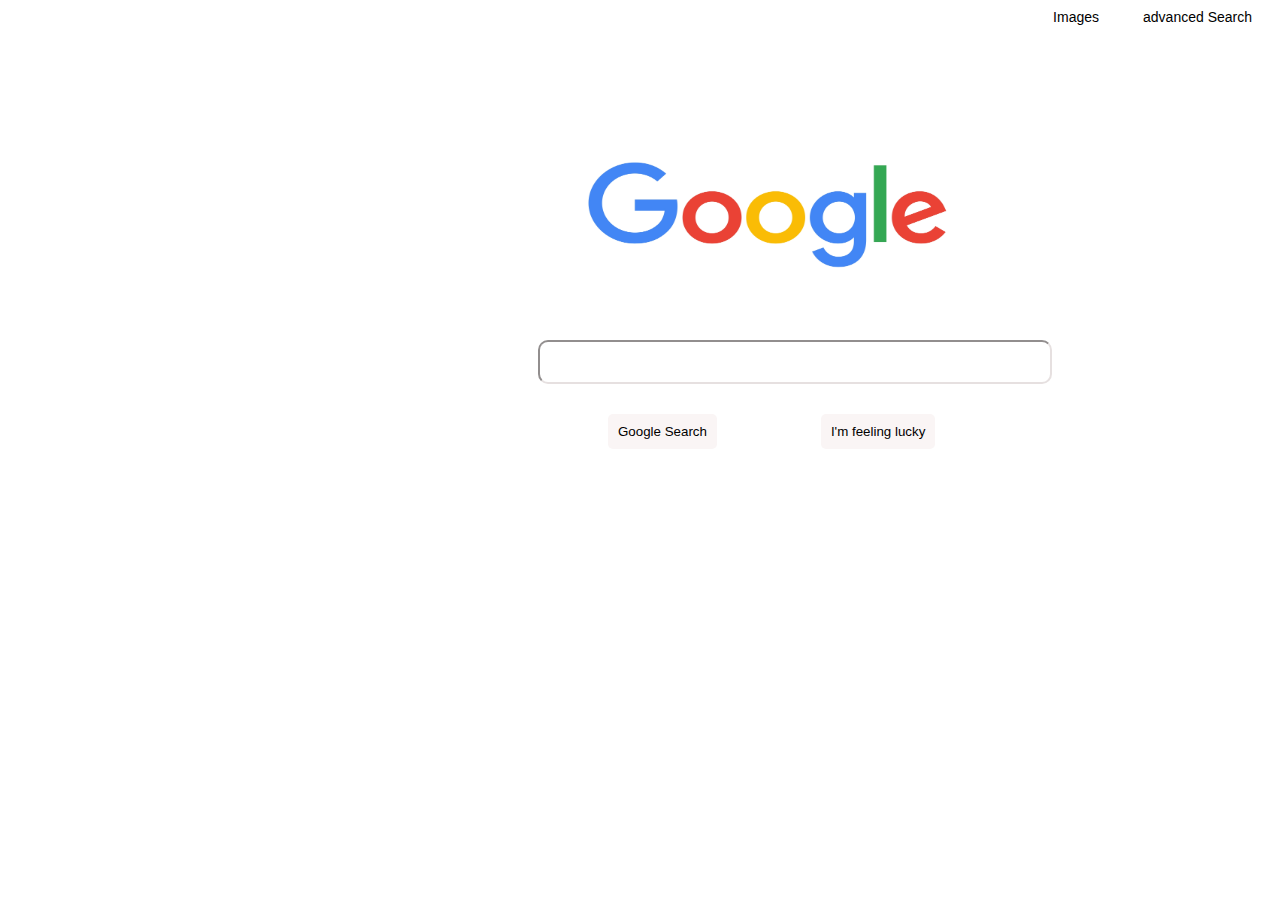
<file: index.html>
<!DOCTYPE html>
<html>
    <head>
        <title>Google Search</title>
        <link rel="stylesheet" href="project0.css">
    </head>
    <body>

        <div style="text-align: right;">
            <a href="image_search.html">Images</a>
            <a href="advanced_search.html">advanced Search</a>
        </div>

        <div>
            <img src="googlelogo.jpg" alt="google logo" height = "200px" width = "400px" id = "googlelogo">
        </div>
        <div>
            <form action="https://www.google.com/search" class = "search_part">
                <div style="top: 50%; left: 50%;">
                    <input class = "search_bar" type="text" name="q">
                    <br>
                    <div id = "search_buttons">
                        <input type="submit" value="Google Search" style="margin-right: 100px; " class = "searchb">
                        <input type="submit" value="I'm feeling lucky" class = "searchb">
                    </div>
                </div>
            </form>
        </div>
    </body>
</html>
</file>
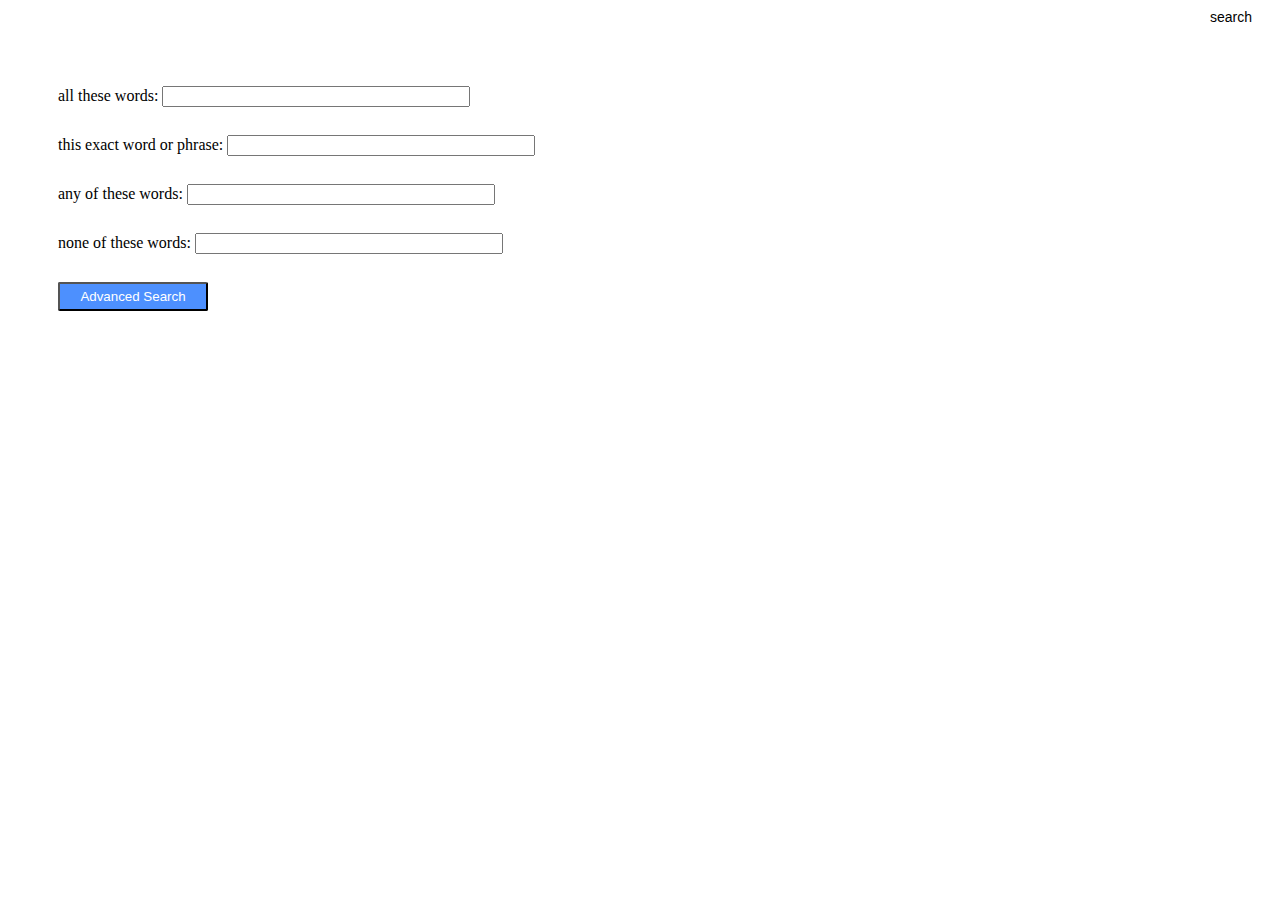
<file: advanced_search.html>
<!DOCTYPE html>
<html>
    <head>
        <title>Advanced Search</title>
        <link rel="stylesheet" href="project0.css">
        <style>
            form > input
            {
                margin-block-start: 10px;
                width: 300px;
            }
        </style>
    </head>
    <body>
        <div style="text-align: right;">
            <a href="index.html">search</a>
        </div>

        <form action="https://www.google.com/search" class = "ad_bar" style="margin: 50px;">
            all these words:
            <input name = as_q type = "text">
            <br><br>
            this exact word or phrase:
            <input name = as_epq type="text">
            <br><br>
            any of these words:
            <input name = as_oq type="text">

            <br><br>
            none of these words:
            <input name = as_eq type="text">
            <br><br>
            <input type="submit" value = "Advanced Search" class = "adsb">
        </form>
    </body>
</html>
</file>
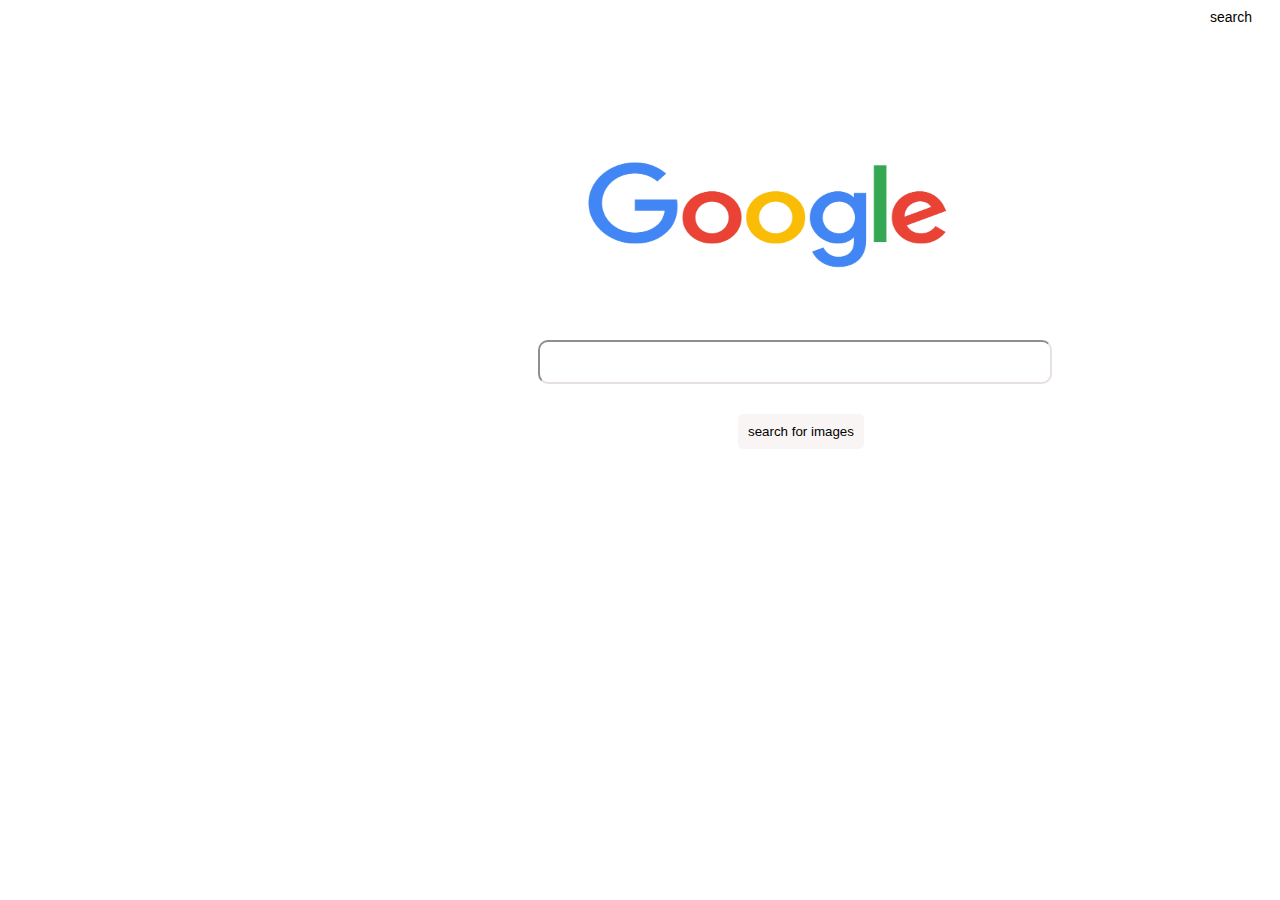
<file: image_search.html>
<!DOCTYPE html>
<html>
    <head>
        <title>Image Search</title>
        <link rel="stylesheet" href="project0.css">
    </head>
    <body>
        <div style="text-align: right;">
            <a href="index.html">search</a>
        </div>
        <div class ="center">
            <img src="googlelogo.jpg" alt="google logo" height = "200px" width = "400px" id = "googlelogo">
        </div>
        <form action="https://www.google.com/search" class="search_part">
            <div >
                <input name = q type = "text" class = "search_bar">
                <input name = source value="Inms" type="hidden">
                <input name = "tbm" value = "isch" type="hidden">
                <br>
                <input type="submit" value = "search for images" class = "searchb" style="margin-left: 230px;">
            </div>
        </form>
    </body>
</html>
</file>
<file: project0.css>
a, a:visited, a:hover, a:active {
    font-family: Sans-serif;
    text-decoration:none;
    margin: 10px;
    padding: 10px;
    color: black;
    font-size: 14px;
}

a:hover
{
    font-family: Sans-serif;
    text-decoration: underline;
    text-decoration-thickness: 0.7px;
    font-size: 14px;

}

.search_bar
{
    border-radius: 10px;
    margin: 30px;
    height: 30px;
    width: 500px;
    color: black;
    padding: 5px;
    border-color: rgb(230, 224, 224);
}

.search_bar:hover, .search_bar:active
{
    box-shadow: 5px 5px 5px 5px rgb(196, 194, 194);
}

#googlelogo
{
    margin-left: 580px;
    margin-top: 100px;
    height :180px;
    width: 360px;
}

.center {
    display: block;
    width: 40%;
  }

.searchb
{
    padding: 10px;
    background-color: rgb(250, 245, 245);
    border-width: 0px;
    border-color: lightgrey;
    border-radius: 5px;
}

.searchb:hover, .searchb:active
{
    border-width: 0.5px;
    border-color: rgb(204, 201, 201);
}

.search_part
{
    margin-left: 500px;
}

#search_buttons
{
    margin-left: 100px;
}

.adsb
{
    background-color: #4d90fe;
    color: white;
    padding: 5px;
    border-radius: 2px;
    width: 150px;
}





.ad_bar
{
    color :black;
    border-color: rgb(204, 201, 201);
}

.ad_bar:hover, .ad_bar:active{
    border-color: blue;
}
</file>
